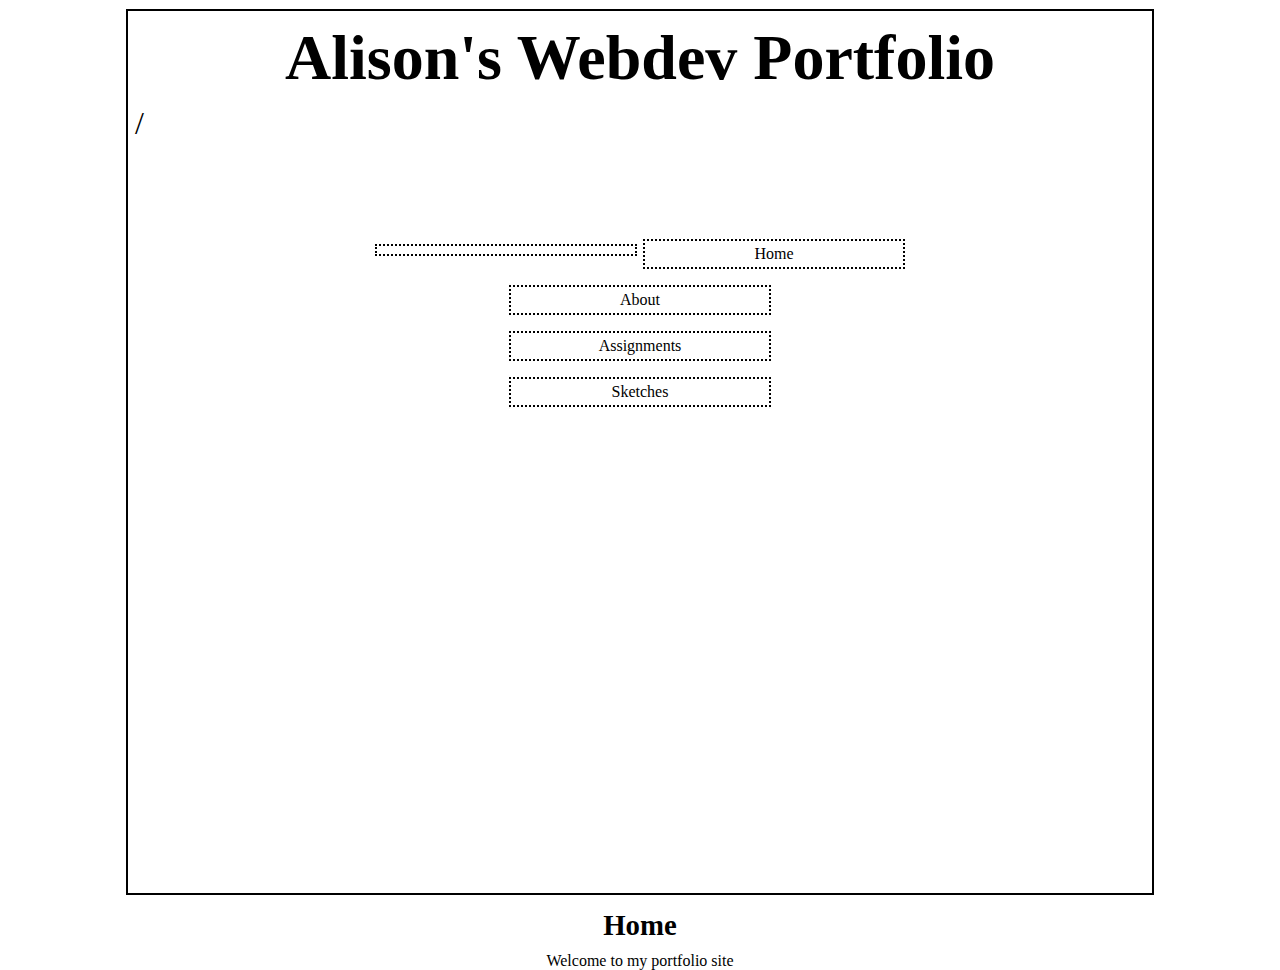
<file: docs/index.html>
<!DOCTYPE html>
<html lang="en">
<head>
    <meta charset="UTF-8">
    <meta name="viewport" content="width=device-width, initial-scale=1.0">
    <title>Alison's Webdev Portfolio</title>
    <link rel="stylesheet" href="css/style.css">
</head>
<body>


<!-- A wrapper for your page content can 
give  you a bit more control over laying
out your content-->
    <div id="wrapper">
        <header>
            <h1><a class="site-title" href=".">Alison's Webdev Portfolio</h1>/
                
            
            
            <!-- Main naviagtion at the top of the screen. This
            menu can be re-used on any page-->
            
            <nav id="top-menu">
                <ul>
                    <li class="main-menu-item"><a href=".">Home</a></li>
                    <li class="main-menu-item"><a href="about/">About</a></li>
                    <li class="main-menu-item"><a href="assignments/">Assignments</a></li>
                    <li class="main-menu-item" ><a href="sketches/">Sketches</a></li>
                    
                </ul>
            </nav>
                </header>
            </div> 
                <h2 class="page-title">Home</h2>

                <p class="center">Welcome to my portfolio site</p>

                


                </div
    
   
  
</body>
</html>
</file>
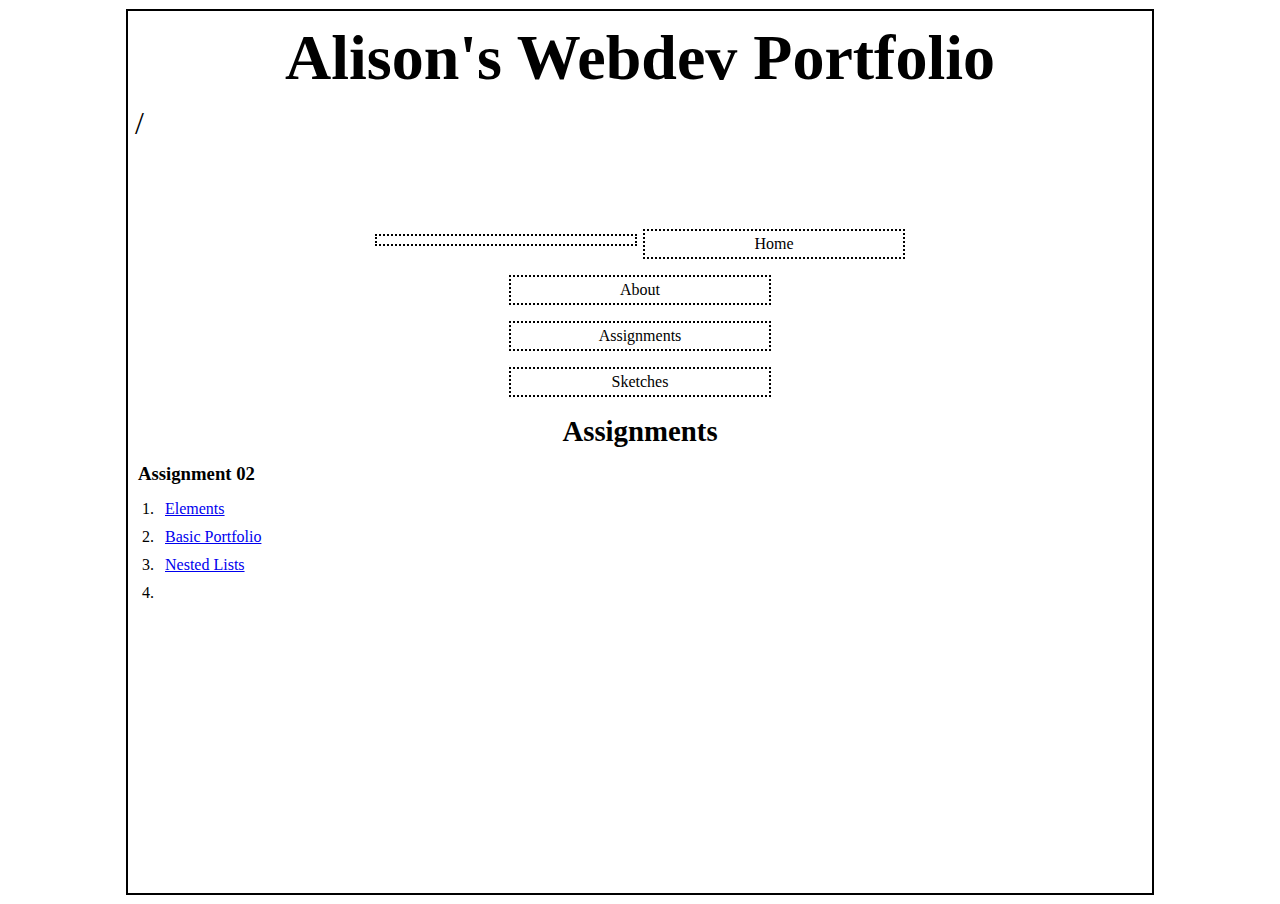
<file: docs/assignments/index.html>
<!DOCTYPE html>
<html lang="en">
<head>
    <meta charset="UTF-8">
    <meta name="viewport" content="width=device-width, initial-scale=1.0">
    <link rel="stylesheet" href="../css/style.css">
    <title>Assignments</title>
</head>
<body>
    <div id="wrapper">
    
    <header>
        <h1><a class="site-title" href="..">Alison's Webdev Portfolio</h1>/
    
        
        <!-- Main naviagtion at the top of the screen. This
        menu can be re-used on any page-->
        
        <nav>
            <ul>
                <li class="main-menu-item"><a href="..">Home</a></li>
                <li class="main-menu-item"><a href="../about/">About</a></li>
                <li class="main-menu-item"><a href=".">Assignments</a></li>
                <li class="main-menu-item"><a href="../sketches/">Sketches</a></li>
            </ul>
        </nav id="top-menu">
            </header>
          <div id="content">

                <h2 class="page-title">Assignments</h2>

        <!--Here's where I'll link to my assignmnents from Assignment02-->      
        
        <h3>Assignment 02</h3>
        <ol>
            <li class="left"><a href="assignment02-HTML_basics/elements.html">Elements</a><li
            
            <li class="left"><a href="assignment02-HTML_basics/ basic-portfolio.html">Basic Portfolio</a><li
        
        <li class="left"><a href="assignment02-HTML_basics/nested-lists.html">Nested Lists</a><li 

        </Ol
        </div>



    </div>



      

</body>
</html>
</file>
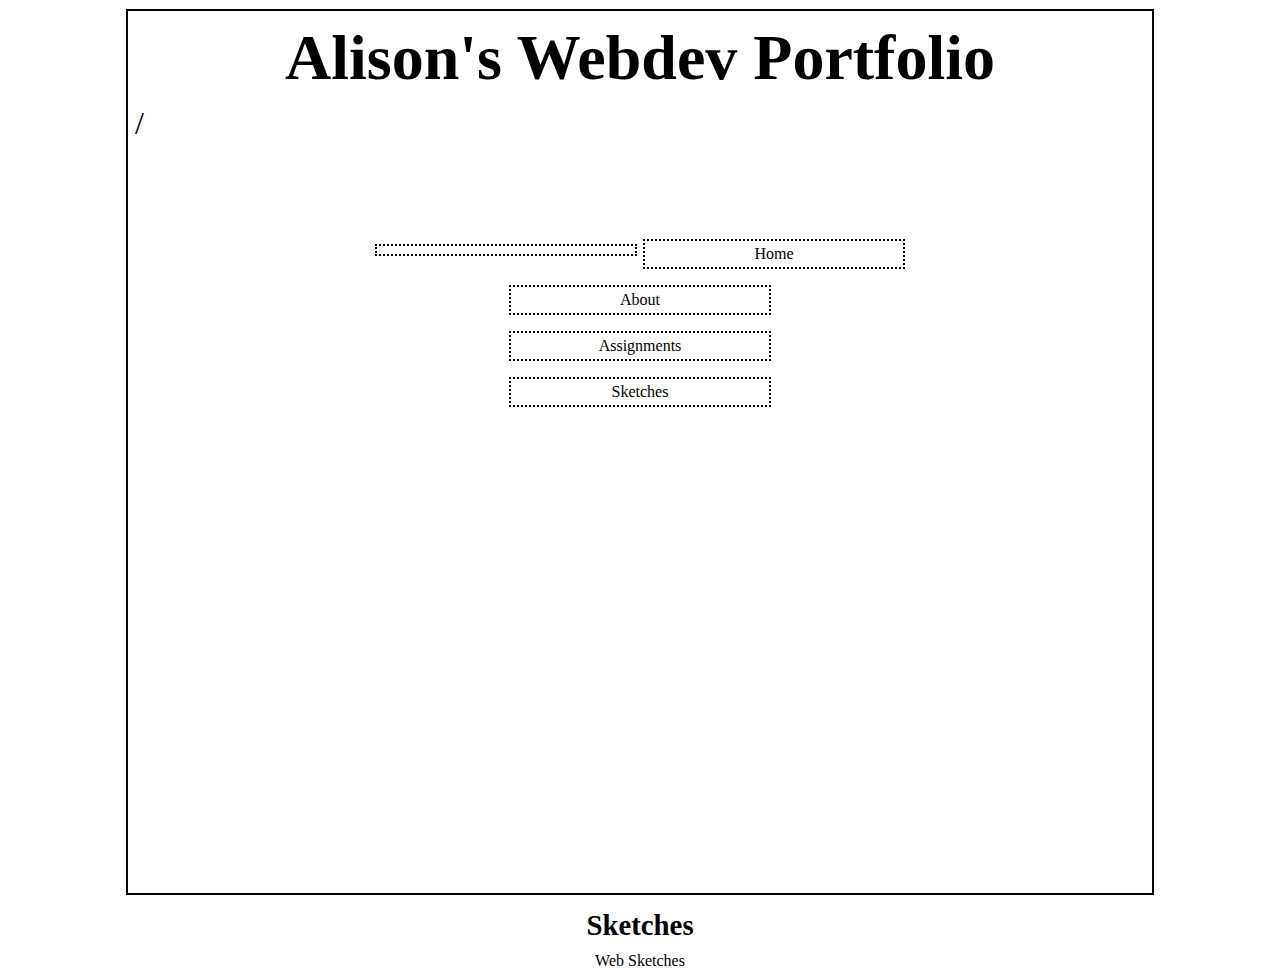
<file: docs/sketches/index.html>
<!DOCTYPE html>
<html lang="en">
<head>
    <meta charset="UTF-8">
    <meta name="viewport" content="width=device-width, initial-scale=1.0">

  <link rel="stylesheet" href="../css/style.css">
    <title>Sketches</title>
</head>
<body>
    <div id="wrapper">
    
    <header>
        <h1><a class="site-title" href=".">Alison's Webdev Portfolio</h1>/
    
        
        <!-- Main naviagtion at the top of the screen. This
        menu can be re-used on any page-->
        
        <nav id="top-menu">
            <ul>
                <li class="main-menu-item"><a href="..">Home</a></li>
                <li class="main-menu-item"><a href="../">About</a></li>
                <li class="main-menu-item"><a href="../assignments/">Assignments</a></li>
                <li class="main-menu-item"><a href=".">Sketches</a></li>
            </ul>
        </nav>
         </header>
        </div id="content">
        <h2 class="page-title">Sketches</h2>

        <P class="center brown ">Web Sketches</P>
    </div>
            
            
</body>
</html>
</file>
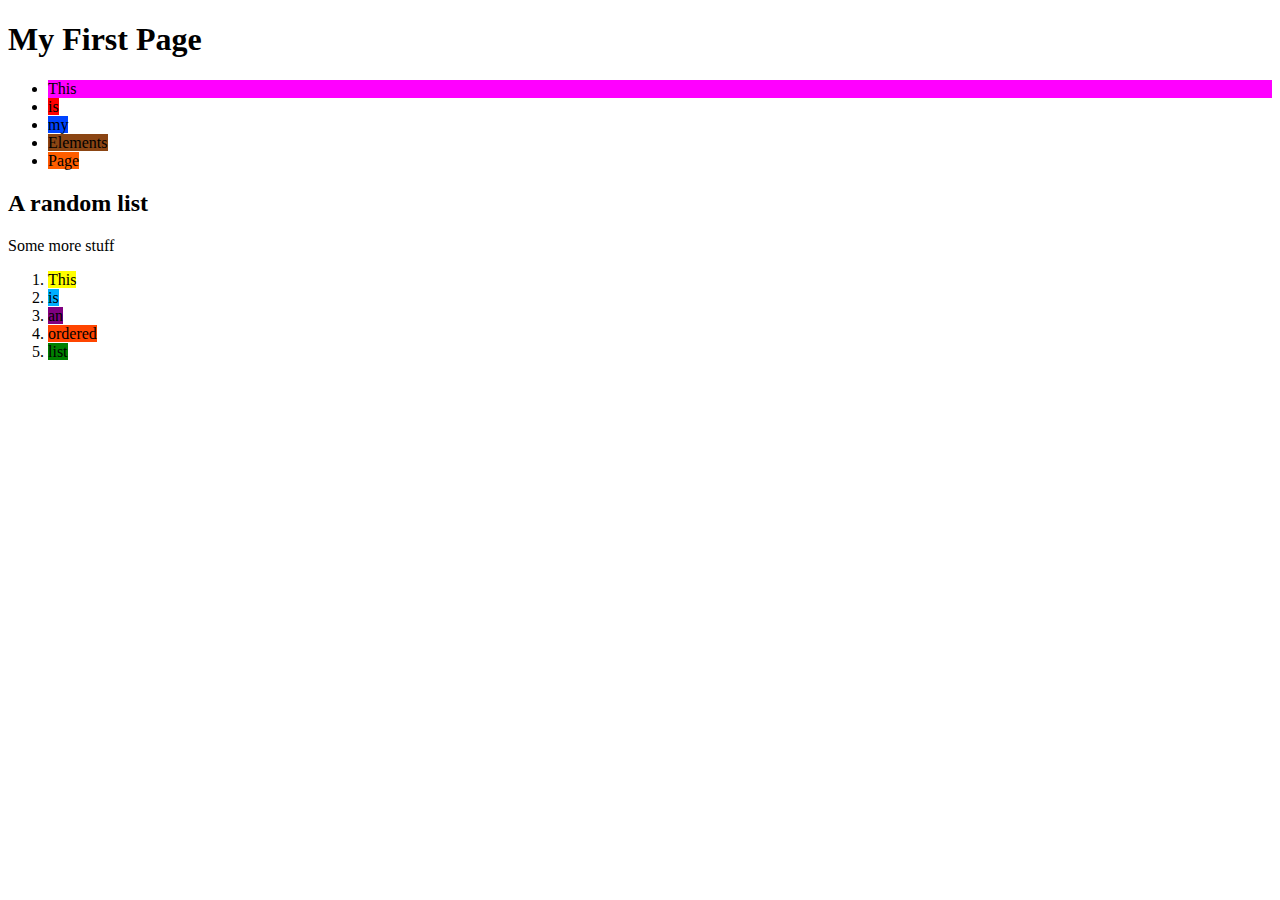
<file: docs/assignments/assignment02-HTML_basics/elements.html>
<!DOCTYPE html>
<html lang="en">
<head>
    <meta charset="UTF-8">
    <meta name="viewport" content="width=device-width, initial-scale=1.0">
    <meta http-equiv="X-UA-Compatible" content="ie=edge">
    <title>Elements</title>

    
        <h1>My First Page</h1> 
        <ul>
            <h1>

            
                    
              
                </h1>
            <li  style="background-color:#FF00FF">This</span>
            <li><span style="background-color:red ">is </span>
            <li><span style="background-color:rgb(0, 68, 255)">my </span>
            <li><span style="background-color: saddlebrown;">Elements</span>
            <Li><span style="background-color:rgb(255, 94, 0)">Page</span>
            </ul>
        <h2>A random list </h2>
        <p>Some more stuff</p>

        <ol>
            <li><span style="background-color:yellow">This</span>
            <li><span style="background-color:rgb(0, 174, 255)">is</span>
            <li><span style="background-color:purple">an</span>
            <li><span style="background-color:orangered">ordered</span>
            <li><span style="background-color:green">list</span>
            </ol>
            
           
    </body>
</html>
</head>
<body>
    
</body>
</html>
</file>
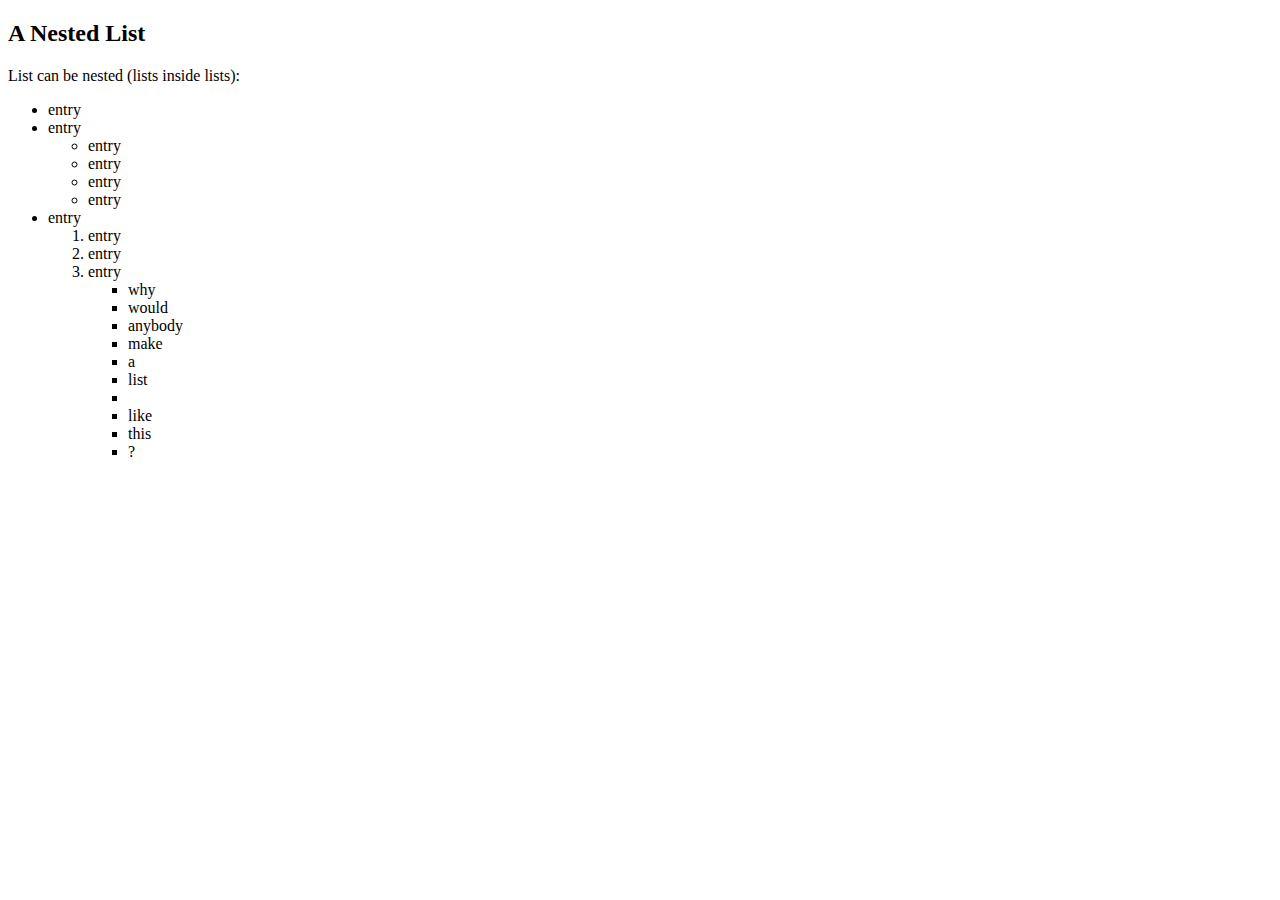
<file: docs/assignments/assignment02-HTML_basics/nested-lists.html>
<!DOCTYPE html>
<html lang="en">
<head>
    <meta charset="UTF-8">
    <meta name="viewport" content="width=device-width, initial-scale=1.0">
    <meta http-equiv="X-UA-Compatible" content="ie=edge">
    <title>Nested Lists</title>
</head>
<body>
    <h2>A Nested List</h2>
<p>List can be nested (lists inside lists):</p>

<ul>
  <li>entry</li>
  <li>entry
    <ul>
      <li>entry</li>
      <li> entry</li>
      <Li>entry</Li>
      <li>entry</li>

    </ul>
  </li>
  <li>entry</li>

<ol
   
     
    
     entry</li>
    <li>entry</li>

    <li>entry</li>

    <li>entry</li>


    <ul>
     <li>why</li>
     <li>would</li>
    <li>anybody</li>
        
  <li>make</li>
 <li>a</li>
<li>list<li>
<li>like</li>
<li>this</li>
 <li>?</li>
        
        </ul>
            </ul>
        </ul>


  </ul>
</body>
</html>
</file>
<file: docs/css/style.css>
* {
    padding: 0;
    margin: 0;
}

body{

    
    font-family: 'Courier New', Courier, monospace

   header {
       width: 100%
   }
    
}
h1 {
    text-align: center;
    padding: 10px;
    
}

h2 {
    padding: 5px;
    margin: 5px;
}

h3 {
    padding: 5px;
    margin: 5px;
}




ul {
margin: 0 auto;


}

ol{
    margin-left: 20px;
}


li{
    text-align: center; 
    margin: 10px;

    p {
padding: 2px;
margin: 10px 2px;
    }
 }
 
 a {
     
     padding: 4px;
     margin: 3px;
 }
 
 a:hover {
     color: brown;
     background-color: black;
 }

 #wrapper {
     width: 80vw;
     height: 98vh;
     margin: 1vh auto;
     border: 2px solid black;
 }

#top-menu {

    
    padding: 10px 0;
    height: max-content;
    

}

    .main-menu-item {
        list-style: none;
    }

   .main-menu-item > a {
        display: inline-block;
        width: 250px;
        padding: ;
        text-decoration: none;
        border: 2px dotted black;
        
        color: black;
   }

   .main-menu-item > a:hover {
       color: brown;
       background-color: lightsalmon;
   }

.site-title {
    text-decoration: none;
    font-size: 2em;
    color: black;
}

.site-title:hover {
    background-color: transparent;
    color: currentColor;
}


.page-title {
    font-size: 1.8em;
    text-align: center;

}
.left {
    text-align: left;
}
    
.center {
    text-align: center;
}

.magenta {
color: brown;
background-color: burlywood;
font-weight: 400;
font-size: 1em;
}
</file>
